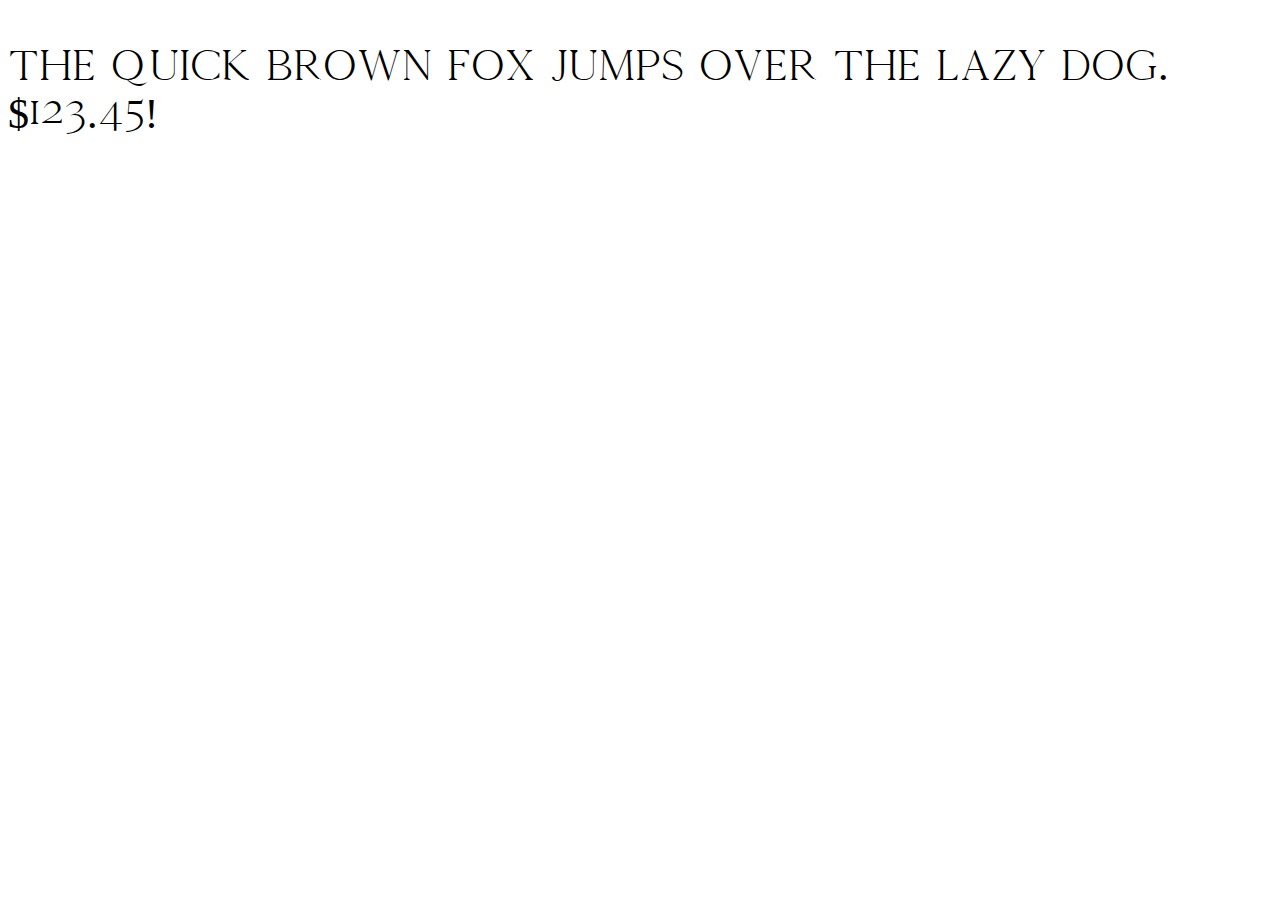
<file: Tipografia/Cammron/Web Font Kit/CammronDemo.html>
<!DOCTYPE html PUBLIC "-//W3C//DTD XHTML 1.0 Strict//EN" "http://www.w3.org/TR/xhtml1/DTD/xhtml1-strict.dtd">
<html lang="en" xml:lang="en" xmlns="http://www.w3.org/1999/xhtml">
<head>
<meta content="text/html; charset=utf-8" http-equiv="content-type"/>
<meta content="en-us" http-equiv="Content-Language"/>
<title>Cammron Demo - Web Font Specimen</title>
<link rel="stylesheet" type="text/css" media="screen" href="CammronDemo.css" />
<style type="text/css" media="screen">
body { font-size: 42px; font-family: "CammronDemo", Georgia; }
</style>
</head>
<body>
<p contenteditable="true">The quick brown fox jumps over the lazy dog. $123.45!</p>
</body>
</html>
</file>
<file: Tipografia/Cammron/Web Font Kit/CammronDemo.css>
/* Webfont: CammronDemo */@font-face {
    font-family: 'CammronDemo';
    src: url('CammronDemo.eot'); /* IE9 Compat Modes */
    src: url('CammronDemo.eot?#iefix') format('embedded-opentype'), /* IE6-IE8 */
         url('CammronDemo.woff') format('woff'), /* Modern Browsers */
         url('CammronDemo.ttf') format('truetype'), /* Safari, Android, iOS */
         url('CammronDemo.svg#CammronDemo') format('svg'); /* Legacy iOS */
    font-style: normal;
    font-weight: normal;
    text-rendering: optimizeLegibility;
}
</file>
